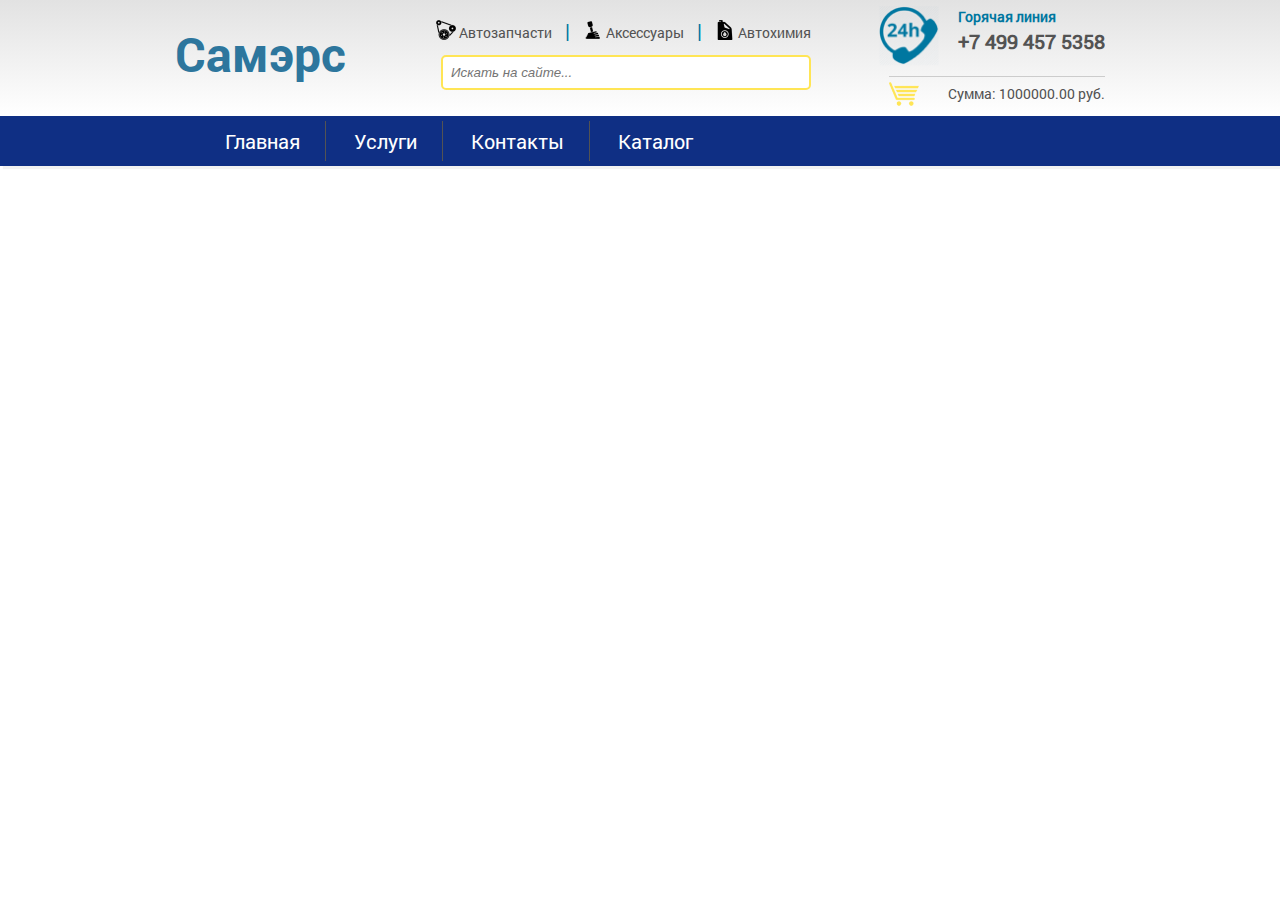
<file: samers24/index.html>
<!DOCTYPE html>
<html lang="en">
<head>
    <meta charset="UTF-8">
    <meta name="viewport" content="width=device-width, initial-scale=1">
    <title>Samers 24 | Главная</title>
    <link rel="stylesheet" type="text/css" href="css/style.css">
    <link rel="stylesheet" type="text/css" href="css/fonts.css">
    <script src="https://cdnjs.cloudflare.com/ajax/libs/jquery/2.2.2/jquery.min.js"></script>
</head>
<body>
    <div class="header">
        <div class="wrap-header">
            <div class="container">
                <a class="logo" href="/">Самэрс</a>
                <div class="logo-icon-search">
                    <ul class="logo-icon">
                        <li>
                            <img src="image/icon-auto-parts.png">
                            <p>Автозапчасти</p>
                        </li>

                        <li>
                            <img src="image/icon-auto-accessories.png">
                            <p>Аксессуары</p>
                        </li>

                        <li>
                            <img src="image/icon-auto-chemistry.png">
                            <p>Автохимия</p>
                        </li>
                    </ul>
                    <form action="" method="get" id="searchform">
                        <input type="text" placeholder="Искать на сайте...">
                        <button type="submit"><i class="fa fa-search"></i></button>
                    </form>
                </div>
                <div class="hotline-basket">
                    <div class="hot-line">
                        <img src="image/icon-hot-line.png" class="icon-hot-line">
                        <div class="content-hot-line">
                            <div class="title-hot-line">Горячая линия</div>
                            <div class="phone-hot-line">+7 499 457 5358</div>
                        </div>
                    </div>
                    <div class="basket">
                        <img src="image/icon-basket.png">
                        <div class="content-basket">
                            <div class="basket-price"><span>Сумма: </span>1000000.00 руб.</div>
                        </div>
                    </div>
                </div>
            </div>
        </div>

        <div id="top-menu">
            <div class="container">
                <ul>
                    <li><a href="#">Главная</a></li>
                    <li><a href="#">Услуги</a></li>
                    <li><a href="#">Контакты</a></li>
                    <li><a href="#">Каталог</a></li>
                </ul>
            </div>
        </div>
    </div>

    <div class="content">

    </div>

    <div class="footer">

    </div>


</body>
</html>
</file>
<file: samers24/css/style.css>
/*Common CSS Styles */

*, *:after, *:before {
    box-sizing: border-box;
    padding: 0;
    margin: 0;
    transition: .1s ease-in-out; /* transition */
}
ul {
    list-style: none;
}
a {
    text-decoration: none;
    outline: none;
}
img {
    display: block;
    width: 100%;
}
h1,h2,h3,h4,h5,h6 {
    font-family: "RobotoRegular";
    font-weight: normal;
    letter-spacing: 1px;
}
body {
    font-family: "RobotoRegular";
    font-size: 14px;
    line-height: 1;
    color: #535353;
    background: #ffffff;
}
/* Clear */
header:after, .container:after, footer:after, .widget-post-list li:after, #subscribe:after {
    content: "";
    display: table;
    clear: both;
}
/* Width grid */
.container {
    margin: 0 auto;
    width: 100%;
    max-width: 960px;
    padding: 0 15px;
}

/* Htader */
.header {
    width: 100%;
    box-shadow: 3px 3px 1px rgba(0,0,0,.05);
    margin-bottom: 30px;
    position: relative;
}
.wrap-header {
    background: #e2e2e2;
    background: linear-gradient(to top, #ffffff, #e2e2e2);
}
.logo {
    font-family: "RobotoBold";
    font-size: 48px;
    color: #2d769d;
    float: left;
    margin: 30px 30px 0 0;
    font-weight: 600;
}
.logo-icon-search {
    float: left;
    margin-left: 30px;
}
.logo-icon {
    margin-left: 30px;
}
.logo-icon li {
    display: inline-block;
}

.logo-icon li:nth-child(even):after {
    content: '|';
    margin-left: 10px;
    font-size: 20px;
    color: #0077a0;
}
.logo-icon li:nth-child(even):before {
    content: '|';
    margin-right: 10px;
    font-size: 20px;
    color: #0077a0;
}
.logo-icon li:nth-child(odd):first-child {
    margin-right: 10px;
}
.logo-icon li:nth-child(odd):last-child {
    margin-left: 10px;
}
.logo-icon img {
    width: 20px;
    display: inline-block;
    vertical-align: bottom;
    margin: 20px 0 0 0;
}
.logo-icon p {
    display: inline-block;
}

.hotline-basket {
    float: right;
}
/* Search form */
#searchform {
    clear: both;
    text-align: center;
    position: relative;
    margin: 15px 0 10px 35px;
}
#searchform input {
    width: 100%;
    font-style: italic;
    outline: none;
    color: #9e9e9c;
    padding: 8px;
    border: 2px solid #ffe555;
    -moz-border-radius: 5px;
    -webkit-border-radius: 5px;
    border-radius: 5px;
}
#searchform button {
    position: absolute;
    height: 35px;
    width: 35px;
    border: none;
    background: transparent;
    right: 0;
    bottom: 0;
}
#searchform input:focus {
    outline: 2px solid #ebebe3;
}

/*Hot line*/
.hot-line {
    overflow: hidden;
}

.icon-hot-line {
    float: left;
    width: 60px;
    margin: 6px 10px 0 0;
}
.content-hot-line {
    float: right;
    margin: 10px 0 0 5px;
}
.title-hot-line {
    color: #0077a0;
    font-weight: 600;
}
.phone-hot-line {
    margin-top: 7px;
    font-size: 20px;
    font-weight: 600;
}

/* Basket */
.basket {
    overflow: hidden;
    margin: 10px 0 10px 10px;
    border-top: 1px solid #ccc;
    padding-top: 5px;
}
.basket img {
    float: left;
    width: 30px;
}
.content-basket {
    float: left;
    margin: 5px 0 0 29px;
}

/* Top menu */
#top-menu {
    padding: 5px 0 5px 50px;
    margin: 0 0 20px 0;
    background: #0f2f84;
}
#top-menu li {
    display: inline-block;
    padding: 10px 25px 10px 25px;
    border-right: 1px solid;
}
#top-menu li:last-child {
    border-right: none;
}
#top-menu a {
    color: #ffffff;
    font-size: 20px;
}
#top-menu a:hover {
    color: #ffe267;
    border-bottom: 2px solid;
}
/* кнопка переключения меню, появляющаяся при ширине 768px */
.nav-toggle {
    display: none;
    position: relative;
    float: right;
    width: 40px;
    height: 40px;
    margin-left: 20px;
    background: #ef5a42;
    cursor: pointer;
}
.nav-toggle span {
    display: block;
    position: absolute;
    top: 19px;
    left: 8px;
    right: 8px;
    height: 2px;
    background: white;
}
.nav-toggle span:before, .nav-toggle span:after {
    content: "";
    position: absolute;
    display: block;
    left: 0;
    width: 100%;
    height: 2px;
    background: white;
}
.nav-toggle span:before {
    top: -10px;
}
.nav-toggle span:after{
    bottom: -10px;
}
</file>
<file: samers24/css/fonts.css>
@font-face {
    font-family: "RobotoRegular";
    src: url("../fonts/RobotoRegular/RobotoRegular.eot");
    src: url("../fonts/RobotoRegular/RobotoRegular.eot?#iefix")format("embedded-opentype"),
    url("../fonts/RobotoRegular/RobotoRegular.woff") format("woff"),
    url("../fonts/RobotoRegular/RobotoRegular.ttf") format("truetype");
    font-style: normal;
    font-weight: normal;
}

@font-face {
    font-family: "RobotoLight";
    src: url("../fonts/RobotoLight/RobotoLight.eot");
    src: url("../fonts/RobotoLight/RobotoLight.eot?#iefix")format("embedded-opentype"),
    url("../fonts/RobotoLight/RobotoLight.woff") format("woff"),
    url("../fonts/RobotoLight/RobotoLight.ttf") format("truetype");
    font-style: normal;
    font-weight: normal;
}

@font-face {
    font-family: "RobotoMedium";
    src: url("../fonts/RobotoMedium/RobotoMedium.eot");
    src: url("../fonts/RobotoMedium/RobotoMedium.eot?#iefix")format("embedded-opentype"),
    url("../fonts/RobotoMedium/RobotoMedium.woff") format("woff"),
    url("../fonts/RobotoMedium/RobotoMedium.ttf") format("truetype");
    font-style: normal;
    font-weight: normal;
}

@font-face {
    font-family: "RobotoBold";
    src: url("../fonts/RobotoBold/RobotoBold.eot");
    src: url("../fonts/RobotoBold/RobotoBold.eot?#iefix")format("embedded-opentype"),
    url("../fonts/RobotoBold/RobotoBold.woff") format("woff"),
    url("../fonts/RobotoBold/RobotoBold.ttf") format("truetype");
    font-style: normal;
    font-weight: normal;
}
</file>
